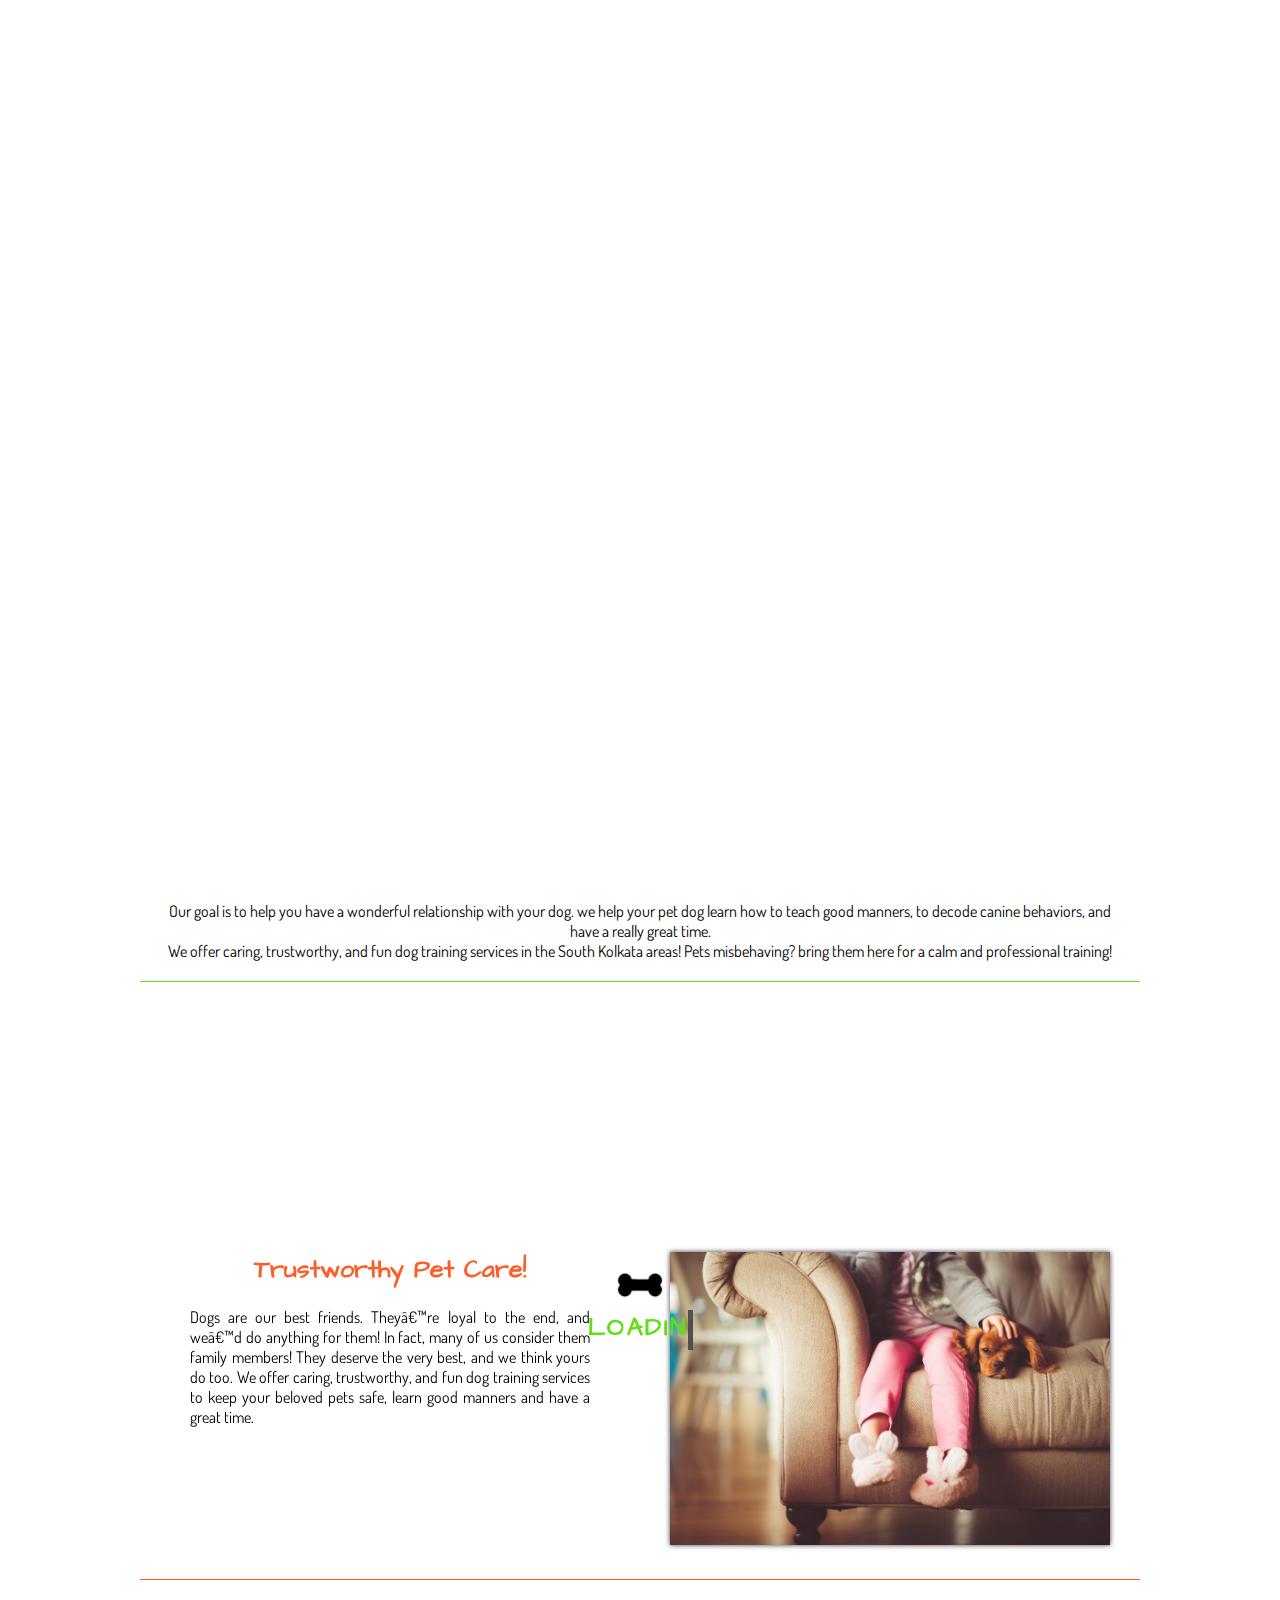
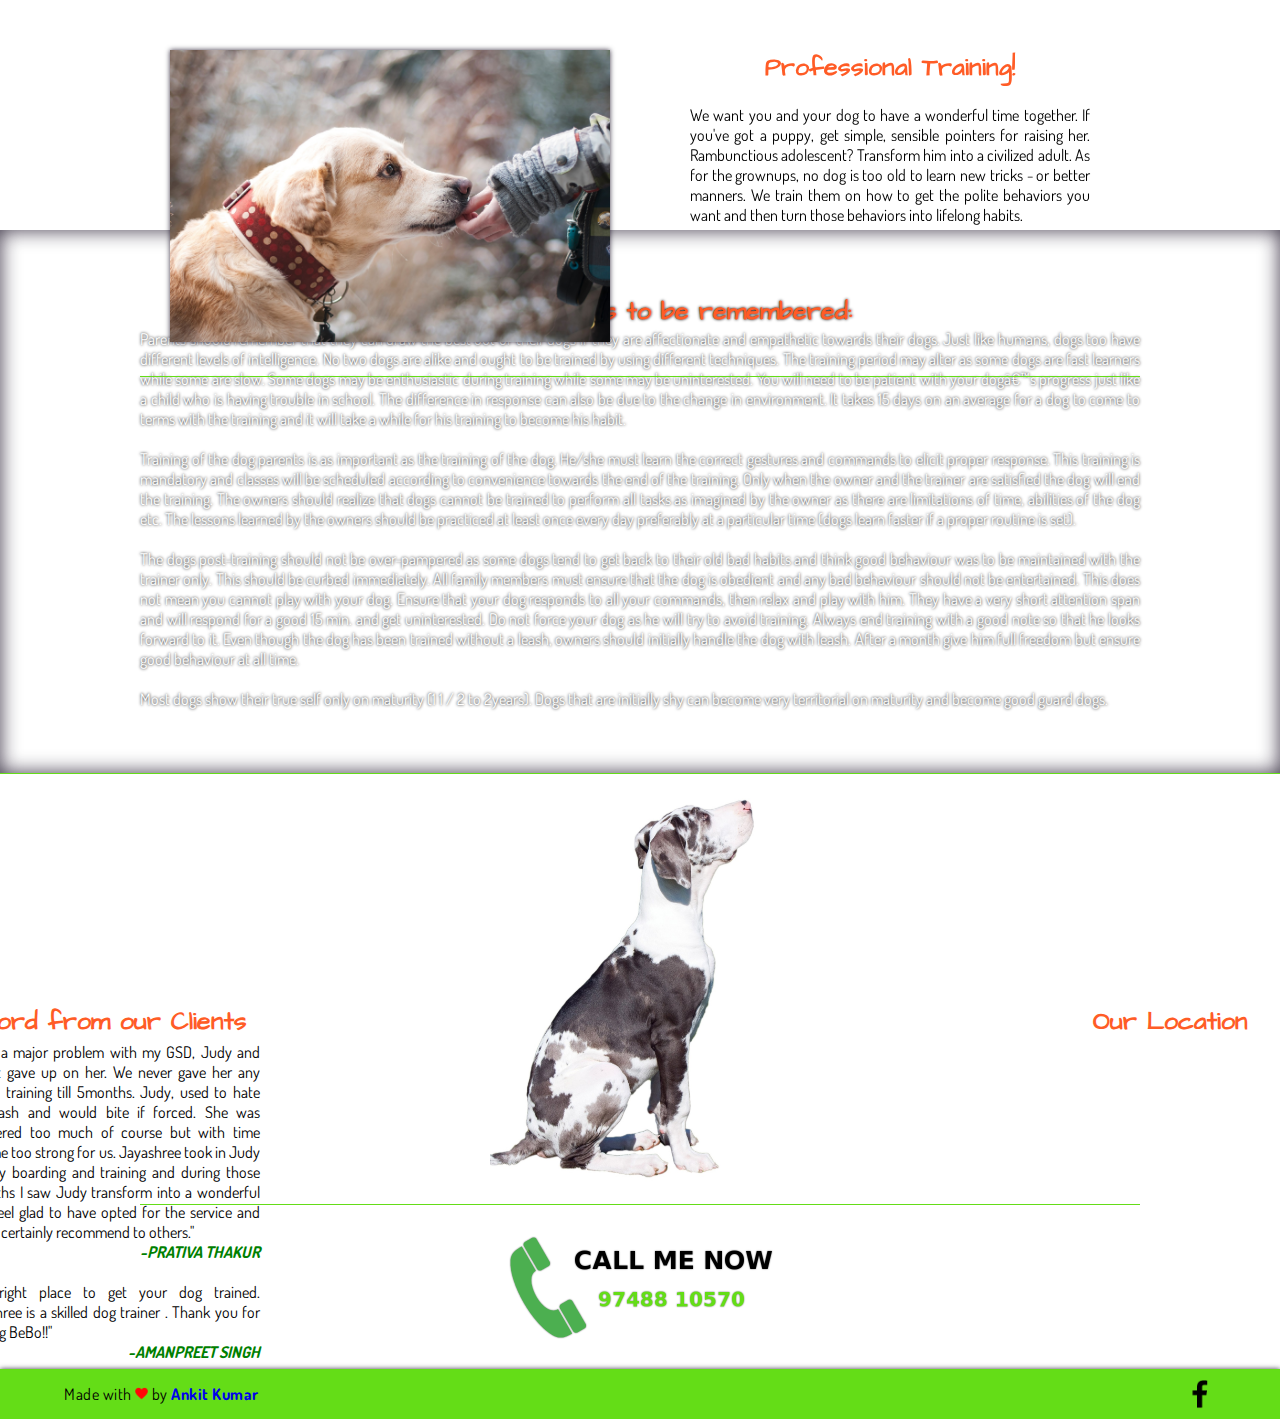
<file: index.html>
<!-- jayashreedogtrainer.com site index -->

<!DOCTYPE html>
<html lang="en">
	<head>
		<meta charset="uts-8"/>
		<title>Home | Dog Training Academy | Jayashree Ram Mohan</title>
        <meta name="viewport" content="width=device-width, initial-scale=1, maximum-scale=1.0, user-scalable=0">
		<link rel ="shortcut icon" href="images/dog-paw.png" type="image/ico">
		<link rel="stylesheet" type="text/css" href="style.css">
		<link href="https://fonts.googleapis.com/css?family=Architects+Daughter|Indie+Flower|Dosis" rel="stylesheet">
		<script src="https://ajax.googleapis.com/ajax/libs/jquery/3.1.1/jquery.min.js"></script>
	<head>
		
	<body>
		
		<div class="loader" id="load_screen">
			<div class="loader-content">
				<div class="spinner"><img src="images/dog-bone.png"></img></div>
				<div class="text"><h1>LOADING...</h1></div>
			</div>
		</div>
		
		<nav>
            <ul>						
				<li ><a href="blog/"> BLOG</a></li>
				<li ><a href="about/index.html"> ABOUT </a></li>
				<li ><a href="contact/index.html"> CONTACT </a></li>
            </ul>
			
            <a href="#" class="nav-toggle-btn"><img src="images/toggle.png"></img></a>
        </nav>
		<div class="container">
			<div class="quick-connect">
				<p><img src="images/call-white.png"></img>+91 9748810570
				<img src="images/mail-white.png">jayashreedogtrainer@gmail.com</img></p>
			</div>
			<div class="nav-bar">
				<div class="left-bar">
					<h1>Jayashree Dog Training Academy</h1>
				</div>
				<div class="right-bar">
					<ul>						
						<li ><a href="blog/"> BLOG</a></li>
						<li ><a href="about/index.html"> ABOUT </a></li>
						<li ><a href="contact/index.html"> CONTACT </a></li>
					</ul>
				</div>
			</div>
			
			<div class="placeholder"></div>
		
			<div class="landing-page">
				<div class="slider">
					<img class="slide" src="images/slider-1.jpg" >
					<img class="slide" src="images/slider-2.jpeg" >
					<img class="slide" src="images/slider-3.jpg" >
					<img class="slide" src="images/slider-4.jpg" >
					<!-- <img class="slide" src="images/bg-image.jpg" > -->
					<div class="button">
						<button class="display-left" onclick="plusDivs(-1)">&#10094;</button>
						<button class="display-right" onclick="plusDivs(1)">&#10095;</button>
					</div>
				</div>
				
				<div class="welcome">
					<h1>WELCOME</h1>
				</div>
				<div class="indicate">
					<div class="indicator">
						<div class="span"></div>
						<div class="span"></div>
						<div class="span"></div>
						<div class="span"></div>
					</div>
				</div>
			</div>
			
			<div class="main-content">
				<p style="border-bottom: 1px solid #64DD17;">
				Our goal is to help you have a wonderful relationship with your dog. 
				we help your pet dog learn how to teach good manners, to decode canine behaviors, and have a really great time.<br>
				We offer caring, trustworthy, and fun dog training services in the South Kolkata areas! 
				Pets misbehaving? bring them here for a calm and professional training!
				</p>
				<div class="row row-one">
					<div class="column col-1">
						<h1>Trustworthy Pet Care!</h1>
						<p>Dogs are our best friends. They’re loyal to the end, 
						and we’d do anything for them!  In fact, many of us consider them family members! 
						They deserve the very best, and we think yours do too. We offer caring, trustworthy, 
						and fun dog training services to keep your beloved pets safe, learn good manners and have a great time.</p>
					</div>
					<div class="column col-2">
						<img src="images/dog-1.jpg" ></img>
					</div>
				</div>
				<div class="row row-two" style="border-bottom: 1px solid #64DD17;">
					
					<div class="column col-3">
						<img src="images/dog-2.jpg" ></img>
					</div>
					<div class="column col-4">
						<h1>Professional Training!</h1>
						<p>We want you and your dog to have a wonderful time together. 
						If you've got a puppy, get simple, sensible pointers for raising her. 
						Rambunctious adolescent? Transform him into a civilized adult.
						As for the grownups, no dog is too old to learn new tricks - or better manners.
						We train them on how to get the polite behaviors you want and then turn those behaviors into lifelong habits.</p>
					</div>
				</div>
			</div>
			<div class="more">
				<div class ="more-content">
					<h1>Important points to be remembered: </h1>
						<p>Parents should remember that they can draw the best out of their dogs if they are
						affectionate and empathetic towards their dogs. Just like humans, dogs too have
						different levels of intelligence. No two dogs are alike and ought to be trained by using
						different techniques. The training period may alter as some dogs are fast learners while
						some are slow. Some dogs may be enthusiastic during training while some may be
						uninterested. You will need to be patient with your dog’s progress just like a child who is
						having trouble in school. The difference in response can also be due to the change in
						environment. It takes 15 days on an average for a dog to come to terms with the training
						and it will take a while for his training to become his habit.<br><br>

						Training of the dog parents is as important as the training of the dog. He/she must learn
						the correct gestures and commands to elicit proper response. This training is mandatory
						and classes will be scheduled according to convenience towards the end of the training.
						Only when the owner and the trainer are satisfied the dog will end the training. The
						owners should realize that dogs cannot be trained to perform all tasks as imagined by
						the owner as there are limitations of time, abilities of the dog etc. The lessons learned
						by the owners should be practiced at least once every day preferably at a particular time
						(dogs learn faster if a proper routine is set).<br><br>

						The dogs post-training should not be over-pampered as some dogs tend to get back to
						their old bad habits and think good behaviour was to be maintained with the trainer only.
						This should be curbed immediately. All family members must ensure that the dog is
						obedient and any bad behaviour should not be entertained. This does not mean you
						cannot play with your dog. Ensure that your dog responds to all your commands, then
						relax and play with him. They have a very short attention span and will respond for a
						good 15 min. and get uninterested. Do not force your dog as he will try to avoid training.
						Always end training with a good note so that he looks forward to it. Even though the dog
						has been trained without a leash, owners should initially handle the dog with leash. After
						a month give him full freedom but ensure good behaviour at all time.<br><br>

						Most dogs show their true self only on maturity (1 1 / 2 to 2years). Dogs that are initially
						shy can become very territorial on maturity and become good guard dogs.</p>
				</div>
			</div>
			
			<div class="location">
					<div class="clients loc-h ">
						<h1> Word from our Clients</h1>
						<p>"I had a major problem with my GSD, Judy and almost gave up on her. 
						We never gave her any formal training till 5months. Judy, used to hate the leash and would bite if forced. 
						She was pampered too much of course but with time became too strong for us. 
						Jayashree took in Judy for day boarding and training and during those 3months I saw Judy transform into a wonderful dog.  
						Feel glad to have opted for the service and would certainly recommend to others." 
						<br><em>-PRATIVA THAKUR</em>
						<br>
						<br>
						"The right place to get your dog trained. Jayashree is a skilled dog trainer . Thank you for training BeBo!!"
						<br><em>-AMANPREET SINGH</em>
						</p>
					</div>
					<div class="mid-dog">
						<img src="images/mid-dog.jpg">
					</div>
					<div class="map loc-h">
						<h1> Our Location</h1>
						<iframe src="https://www.google.com/maps/embed?pb=!1m14!1m8!1m3!1d3685.7597948905527!2d88.35049510849795!3d22.51319376724961!3m2!1i1024!2i768!4f13.1!3m3!1m2!1s0x0%3A0x8f145cbf00dc65d4!2sJayashree+Dog+Training+Academy!5e0!3m2!1sen!2sin!4v1489934905740" width="100%" height="90%" frameborder="0" style="border:0" allowfullscreen></iframe>
					</div>
				</div>
				<div class="call-me">
					<img src="images/call-me.png"></img>
				</div>
			
			
			<div class="footer">
				<div class="left-footer">
					<p>Made with <img src="images/heart-icon.png"></img> by 
					<a href="http://www.spanion.xyz/" title="Go to Ankit's Website">Ankit Kumar</img></a></p>
				</div>
				<div class="right-footer">
					<a href="https://www.facebook.com/Jayu311" title="Go to Jayashree's facebook profile">
					<img src="images/facebook.png" alt="Go to Jayashree's Facebook page"></img></a>
				</div>
			</div>
		</div>
		<script>
			window.addEventListener("load", function(){
				
                setTimeout(function() {
                    $(".loader-content").css("transform", "translate(0, 100vh)");
                }, 500);
                setTimeout(function() {
                    $(".loader").css("transform", "translate(0, -100vh)");
                    $(".loader-content").css("display", "none");
                }, 1000);
                setTimeout(function() {
                    $(".loader").css("display", "none");
                }, 1500);
                
                
			})
		</script>
		<script >
			var isIt=1;
			var slideIndex = 1;
			showDivs(slideIndex);

			function plusDivs(n) {
				isIt=2;
				showDivs(slideIndex += n);
			}

			function showDivs(n) {
				var i;
				var x = document.getElementsByClassName("slide");
				var y = document.getElementsByClassName("span");
				if (n > x.length) {slideIndex = 1} 
				if (n < 1) {slideIndex = x.length} ;
				for (i = 0; i < x.length; i++) {
					x[i].style.display = "none"; 
					y[i].style.background = "green";	
				}
				x[slideIndex-1].style.display = "block"; 
				y[slideIndex-1].style.background = "white";	
			}
			
			
			autoSlide();
			function autoSlide(){
				if(isIt==1){
					var i;
					var x = document.getElementsByClassName("slide");
					var y = document.getElementsByClassName("span");
					for (i = 0; i < x.length; i++) {
						x[i].style.display = "none"; 
						y[i].style.background = "green";	
					}
					if( slideIndex > x.length){ 
						slideIndex = 1
					}
					x[slideIndex-1].style.display = "block";
					y[slideIndex-1].style.background = "white";				
					slideIndex++;
					setTimeout(autoSlide,2000);
				}
				else{
					isIt=1;
					setTimeout(autoSlide, 4000);
				}
			}
			
		</script>
		<script>
			var nav= jQuery(".nav-bar").offset().top;
			  
			  jQuery(window).scroll(function() {
				
					scrollPos = jQuery(window).scrollTop();
					
					if (scrollPos >= 20) {
						jQuery(".nav-bar").addClass("border-go");
					}
					else{
						jQuery(".nav-bar").removeClass("border-go");
					}
				});
		</script>
		<script>
			$(document).ready(function(){
			  $("a").on('click', function(event) {
				if (this.hash !== "") {
				event.preventDefault();
				  var hash = this.hash;
					$('html, body').animate({
						scrollTop: $(hash).offset().top }, 1500, function(){
					
					window.location.hash = hash;
				  });
				} 
			  });
			});
		</script>
		<script>
			(function() {
				
				var bodyEl = $('body'),
					navToggleBtn = bodyEl.find('.nav-toggle-btn'),
					navi = bodyEl.find('nav'),
					navListBtn = bodyEl.find('.nav-list-item');
				
				navToggleBtn.on('click', function(e) {
					navi.toggleClass('active-nav');
					e.preventDefault();
				});
				navListBtn.on('click', function(e) {
					navi.toggleClass('active-nav');
					e.preventDefault();
				});
			})(); 
			
			jQuery(window).scroll(function() {
				jQuery("nav").removeClass("active-nav");
			});
		</script>
		<script>
			$(window).scroll(function(){
				var wScroll = $(this).scrollTop();
				
				if(wScroll > $('.row-one').offset().top - $(window).height()/.9){
					$('.row-one').addClass('show-row');
				}
				if(wScroll > $('.row-two').offset().top - $(window).height()/.9){
					$('.row-two').addClass('show-row');
				}
				
				if($(window).width()>699){
					if(wScroll > $('.location').offset().top - $(window).height()){

						var offset = Math.min(0, wScroll - $('.location').offset().top +$(window).height() - 400);

						$('.clients').css({'transform': 'translate('+ offset +'px, '+ Math.abs(offset * .3) +	'px)'});
						$('.map').css({'transform': 'translate('+ Math.abs(offset) +'px, '+ Math.abs(offset * .3) +'px)'});

					}
				}
			})
		</script>
	</body>
</html>
</file>
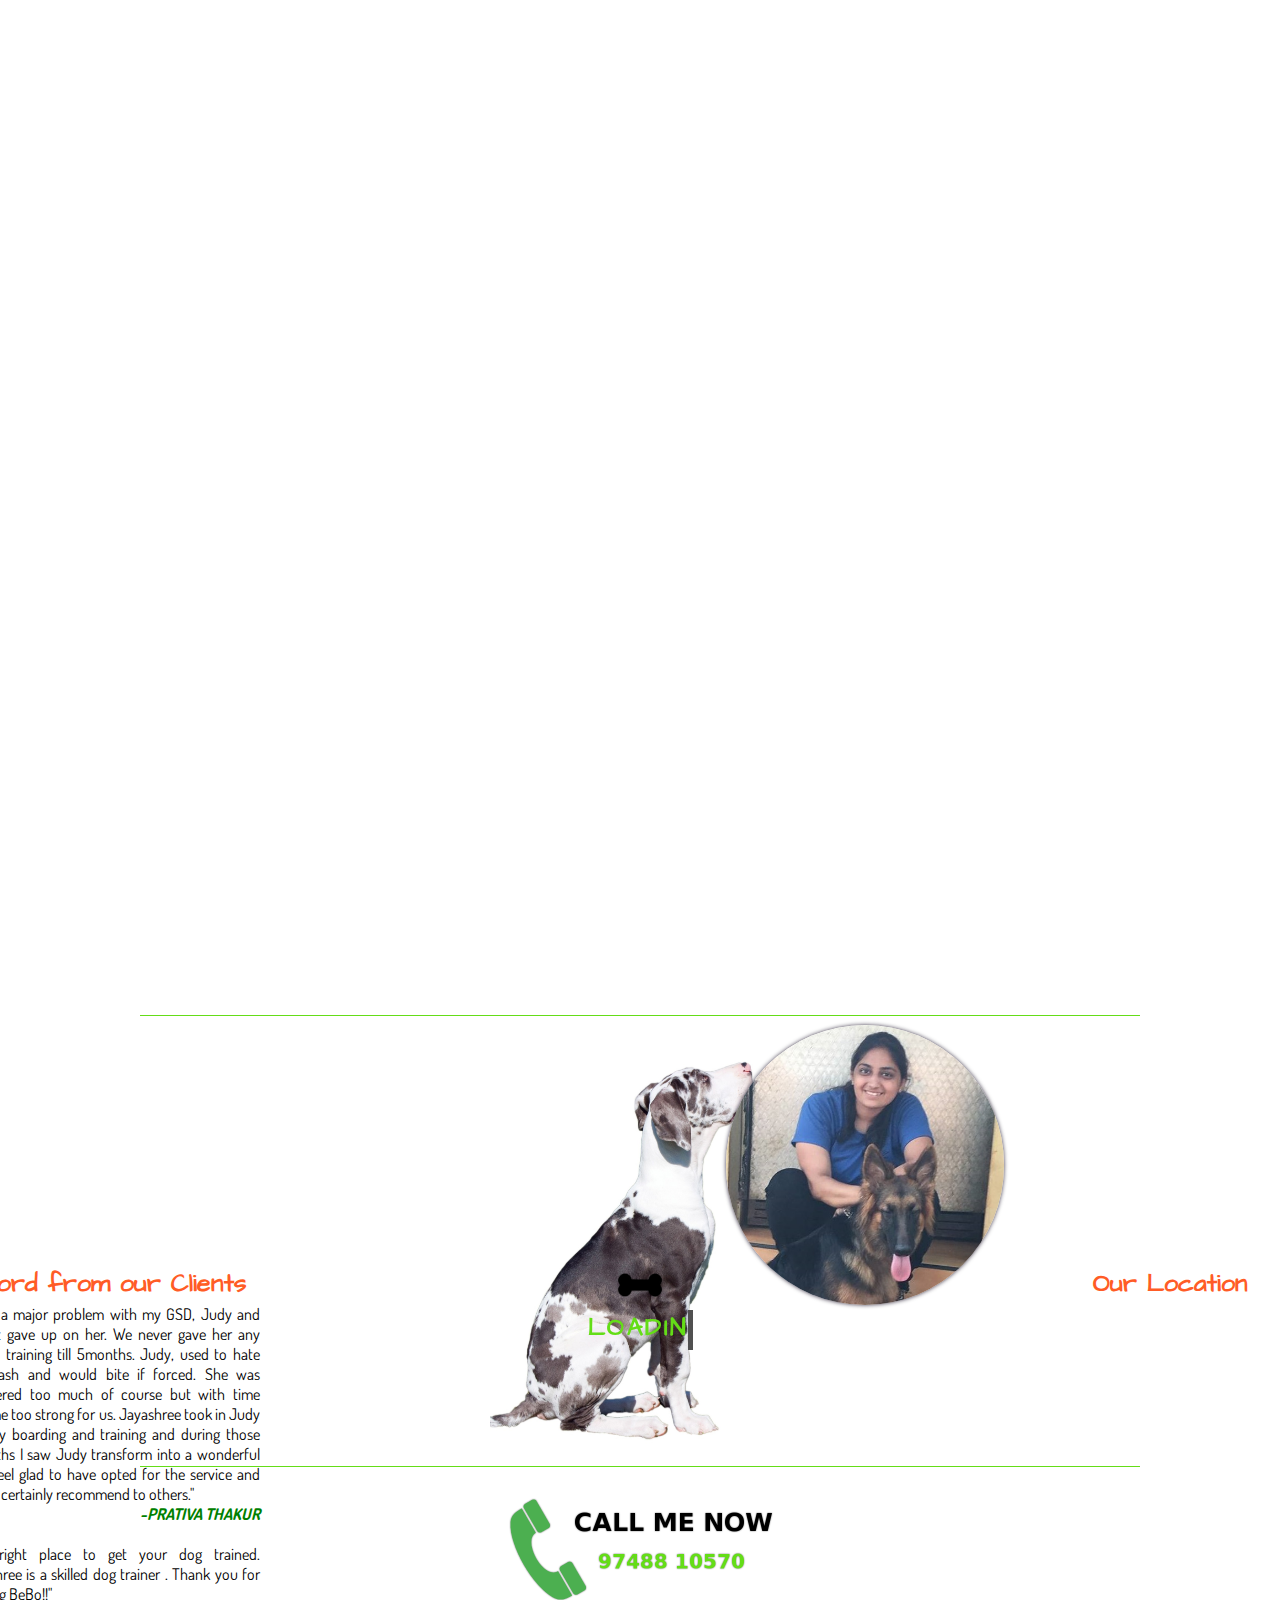
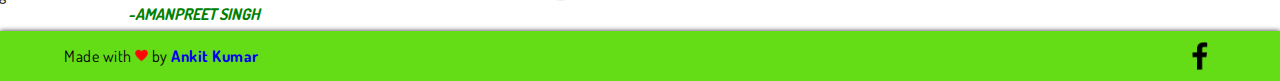
<file: about/index.html>
<!-- this is jayshrees ABOUT index -->

<!DOCTYPE html>
<html lang="en">
	<head>
		<meta charset="uts-8"/>
		<title>About | Dog Training Academy | Jayashree Ram Mohan</title>
        <meta name="viewport" content="width=device-width, initial-scale=1, maximum-scale=1.0, user-scalable=0">
		<link rel ="shortcut icon" href="../images/dog-paw.png" type="image/ico">
		<link rel="stylesheet" type="text/css" href="style.css">
		<link href="https://fonts.googleapis.com/css?family=Architects+Daughter|Indie+Flower|Dosis" rel="stylesheet">
		<script src="https://ajax.googleapis.com/ajax/libs/jquery/3.1.1/jquery.min.js"></script>
	<head>
		
	<body>
		
		<div class="loader" id="load_screen">
			<div class="loader-content">
				<div class="spinner"><img src="../images/dog-bone.png"></img></div>
				<div class="text"><h1>LOADING...</h1></div>
			</div>
		</div>
		
		<nav>
            <ul>						
				<li ><a href="../index.html"> HOME </a></li>
				<!-- <li ><a href="../blog/"> BLOG</a></li> -->
				<li ><a href="../contact/index.html"> CONTACT </a></li>
            </ul>
			
            <a href="#" class="nav-toggle-btn"><img src="../images/toggle.png"></img></a>
        </nav>
		
		<div class="container">
			<div class="quick-connect">
				<p><img src="../images/call-white.png"></img>+91 9748810570
				<img src="../images/mail-white.png">jayashreedogtrainer@gmail.com</img></p>
			</div>
			<div class="nav-bar">
				<div class="left-bar">
					<h1>Jayashree Dog Training Academy</h1>
				</div>
				<div class="right-bar">
					<ul>						
						<li ><a href="../index.html"> HOME </a></li>
						<!-- <li ><a href="../blog/"> BLOG</a></li> -->
						<li ><a href="../contact/index.html"> CONTACT </a></li>
					</ul>
				</div>
				
			</div>
		
			<div class="placeholder">
				
			</div>
			<div id="contact" class="contact">
			
				<div class="contact-head">
					<div class="heading"><h1>About Us</h1></div>
					<img src="../images/bg-banner.jpg">
				</div>
				
				<div class="contact-desc">
					<div class="contact-desc-para">
				
						<h1>A Passion for Animals!</h1>
						
						<p>We have been passionate about animals her entire life.
						Growing up in Kolkata, she spent her childhood around domestic animals,
						and was an avid member of the Animal Welfare Club.  
						Dogs were always part of her family, and still remains that way. 
						After graduating from her University, she turned her passion into a business.<br><br>
						Jayashree's broad knowledge, common sense and humor offer exciting,
						practical information and approaches that will enhance the dog/human relationship.
						</p>
						
						
						
					</div>
				</div>
				
				<div class="contact-head jayu">
					<div class="heading"><h1>Meet Jayashree</h1></div>
					<img src="../images/bg-banner-reverse.jpg">
				</div>
				
				<div class="bio">
					<div class="bio-details">
						<h1>Jayashree Ram Mohan</h1>
						
						<p>Our owner, Jayashree Ram Mohan, has been passionate about animals her entire life.
						Growing up in Kolkata, she spent her childhood around domestic animals,
						and was an avid member of the Animal Welfare Club.  
						Dogs were always part of her family, and still remains that way. 
						After graduating from her University, she turned her passion into a business.</p>
					</div>
					<div class="bio-profile">
						<img src="../images/profile.jpg"></img>
					</div>
				</div>
				
				<div class="location">
					<div class="clients loc-h ">
						<h1> Word from our Clients</h1>
						<p>"I had a major problem with my GSD, Judy and almost gave up on her. 
						We never gave her any formal training till 5months. Judy, used to hate the leash and would bite if forced. 
						She was pampered too much of course but with time became too strong for us. 
						Jayashree took in Judy for day boarding and training and during those 3months I saw Judy transform into a wonderful dog.  
						Feel glad to have opted for the service and would certainly recommend to others." 
						<br><em>-PRATIVA THAKUR</em>
						<br>
						<br>
						"The right place to get your dog trained. Jayashree is a skilled dog trainer . Thank you for training BeBo!!"
						<br><em>-AMANPREET SINGH</em>
						</p>
					</div>
					<div class="mid-dog">
						<img src="../images/mid-dog.jpg">
					</div>
					<div class="map loc-h">
						<h1> Our Location</h1>
						<iframe src="https://www.google.com/maps/embed?pb=!1m14!1m8!1m3!1d3685.7597948905527!2d88.35049510849795!3d22.51319376724961!3m2!1i1024!2i768!4f13.1!3m3!1m2!1s0x0%3A0x8f145cbf00dc65d4!2sJayashree+Dog+Training+Academy!5e0!3m2!1sen!2sin!4v1489934905740" width="100%" height="90%" frameborder="0" style="border:0" allowfullscreen></iframe>
					</div>
				</div>
				<div class="call-me">
					<img src="../images/call-me.png"></img>
				</div>
			</div>
			
			<div class="footer">
				<div class="left-footer">
					<p>Made with <img src="../images/heart-icon.png"></img> by 
					<a href="http://www.spanion.xyz/" title="Go to Ankit's Website">Ankit Kumar</img></a></p>
				</div>
				<div class="right-footer">
					<a href="https://www.facebook.com/Jayu311" title="Go to Jayashree's facebook profile">
					<img src="../images/facebook.png" alt="Go to Jayashree's Facebook page"></img></a>
				</div>
			</div>
		</div>
		<script>
			window.addEventListener("load", function(){
                
                setTimeout(function() {
                    $(".loader-content").css("transform", "translate(0, 100vh)");
                }, 500);
                setTimeout(function() {
                    $(".loader").css("transform", "translate(0, -100vh)");
                    $(".loader-content").css("display", "none");
                }, 1000);
                setTimeout(function() {
                    $(".loader").css("display", "none");
                }, 1500);
			})
		</script>
		<script>
			var nav= jQuery(".nav-bar").offset().top;
			  
			  jQuery(window).scroll(function() {
				
					scrollPos = jQuery(window).scrollTop();
					
					if (scrollPos >= 30) {
						jQuery(".nav-bar").addClass("border-go");
					}
					else{
						jQuery(".nav-bar").removeClass("border-go");
					}
				});
		</script>
		<script>
			$(document).ready(function(){
			  $("a").on('click', function(event) {
				if (this.hash !== "") {
				event.preventDefault();
				  var hash = this.hash;
					$('html, body').animate({
						scrollTop: $(hash).offset().top }, 1500, function(){
					
					window.location.hash = hash;
				  });
				} 
			  });
			});
		</script>
		<script>
			(function() {
				
				var bodyEl = $('body'),
					navToggleBtn = bodyEl.find('.nav-toggle-btn'),
					navi = bodyEl.find('nav'),
					navListBtn = bodyEl.find('.nav-list-item');
				
				navToggleBtn.on('click', function(e) {
					navi.toggleClass('active-nav');
					e.preventDefault();
				});
				navListBtn.on('click', function(e) {
					navi.toggleClass('active-nav');
					e.preventDefault();
				});
			})(); 
			
			jQuery(window).scroll(function() {
				jQuery("nav").removeClass("active-nav");
			});
		</script>
		<script>
			$(window).scroll(function(){
				var wScroll = $(this).scrollTop();
				if(wScroll > $('.bio-profile').offset().top - $(window).height()/.8){
					$('.bio-profile').addClass('show-profile');
					
					$('.bio-details').addClass('show-details');
				}
				
				if($(window).width()>699){
					if(wScroll > $('.location').offset().top - $(window).height()){

						var offset = Math.min(0, wScroll - $('.location').offset().top +$(window).height() - 400);

						$('.clients').css({'transform': 'translate('+ offset +'px, '+ Math.abs(offset * .3) +'px)'});
						$('.map').css({'transform': 'translate('+ Math.abs(offset) +'px, '+ Math.abs(offset * .3) +'px)'});

					}
				}
			})
		</script>
	</body>
</html>
</file>
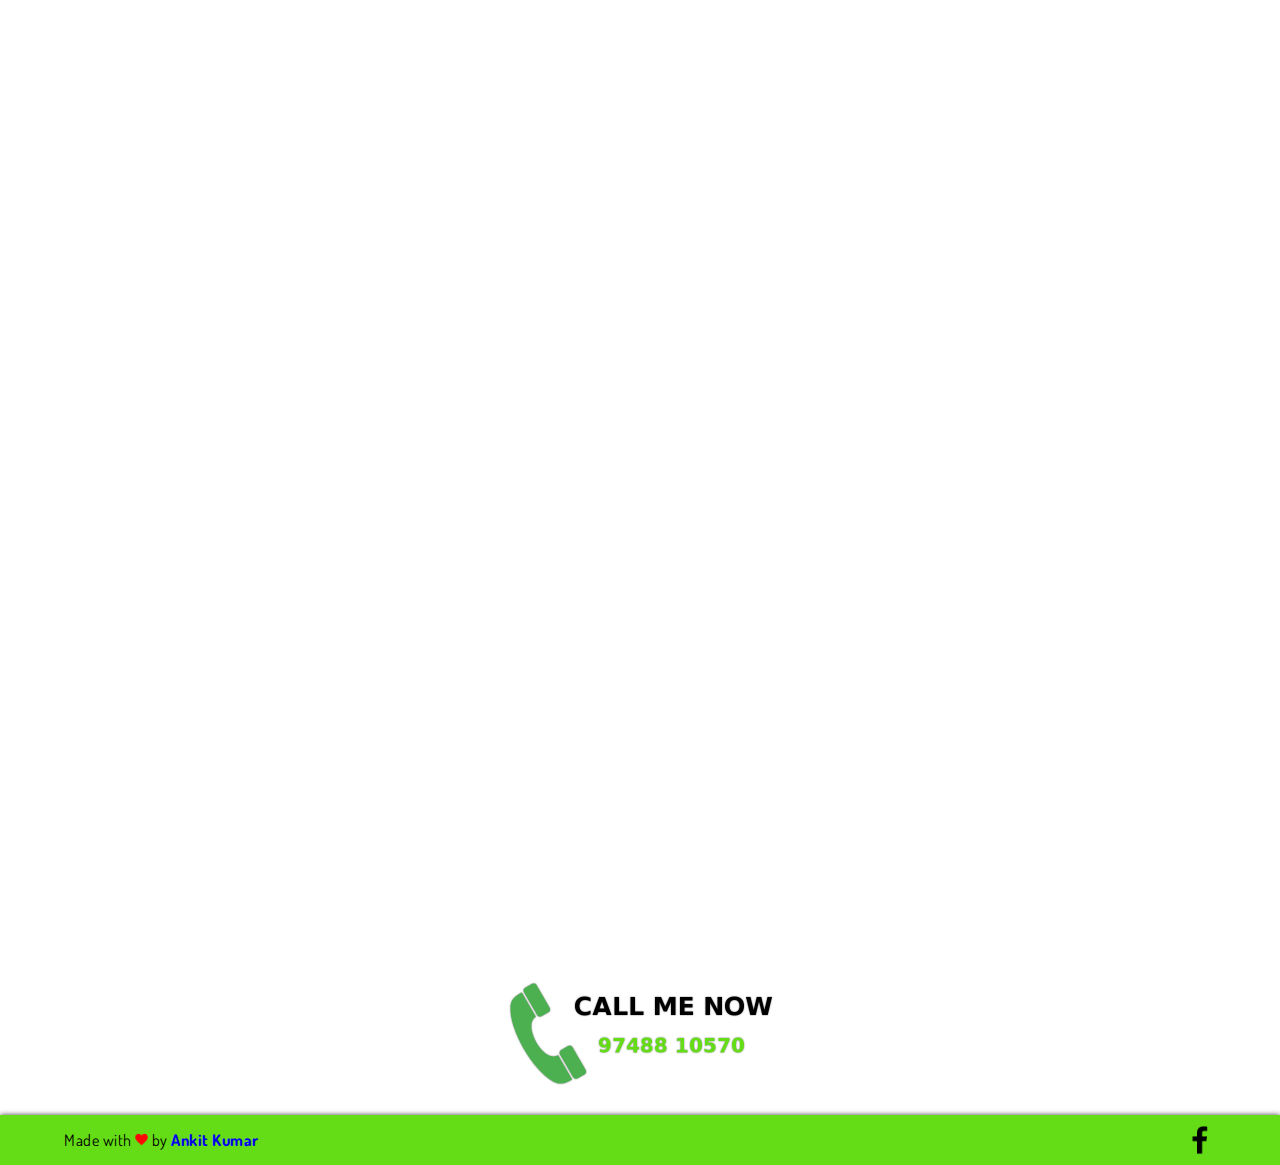
<file: contact/index.html>
<!-- this is jayshrees contact index -->

<!DOCTYPE html>
<html lang="en">
	<head>
		<meta charset="uts-8"/>
		<title>Contact | Dog Training Academy | Jayashree Ram Mohan</title>
        <meta name="viewport" content="width=device-width, initial-scale=1, maximum-scale=1.0, user-scalable=0">
		<link rel ="shortcut icon" href="../images/dog-paw.png" type="image/ico">
		<link rel="stylesheet" type="text/css" href="style.css">
		<link href="https://fonts.googleapis.com/css?family=Architects+Daughter|Indie+Flower|Dosis" rel="stylesheet">
		<script src="https://ajax.googleapis.com/ajax/libs/jquery/3.1.1/jquery.min.js"></script>
	<head>
		
	<body>
		
		<div class="loader" id="load_screen">
			<div class="loader-content">
				<div class="spinner"><img src="../images/dog-bone.png"></img></div>
				<div class="text"><h1>LOADING...</h1></div>
			</div>
		</div>
		
		<nav>
            <ul>						
				<li ><a href="../index.html"> HOME </a></li>
				<!-- <li ><a href="../blog/"> BLOG</a></li> -->
				<li ><a href="../about/index.html"> ABOUT </a></li>
            </ul>
			
            <a href="#" class="nav-toggle-btn"><img src="../images/toggle.png"></img></a>
        </nav>
		
		<div class="container">
			<div class="quick-connect">
				<p><img src="../images/call-white.png"></img>+91 9748810570
				<img src="../images/mail-white.png">jayashreedogtrainer@gmail.com</img></p>
			</div>
			<div class="nav-bar">
				<div class="left-bar">
					<h1>Jayashree Dog Training Academy</h1>
				</div>
				<div class="right-bar">
					<ul>						
						<li ><a href="../index.html"> HOME </a></li>
						<!-- <li ><a href="../blog/"> BLOG</a></li> -->
						<li ><a href="../about/index.html"> ABOUT </a></li>
					</ul>
				</div>
				
			</div>
		
			<div class="placeholder">
				
			</div>
			<div id="contact" class="contact">
			
				<div class="contact-head">
					<div class="heading"><h1>Contact Me</h1></div>
					<img src="../images/bg-banner.jpg">
				</div>
				
				<div class="contact-desc">
					<div class="contact-desc-para">
				
						<h1>Looking forward to train your furry family members</h1>
						<p>If you are looking for a dog trainer around South Kolkata or have any questions 
						about any of my services. Contact me immediately. <br>
						I am looking forward to met you and your pet!</p>
					</div>
					
					<div class="contact-desc-btn">
						<a href="#form">Contact</a>
					</div>
				</div>
				
				<div class="map">
					<iframe src="https://www.google.com/maps/embed?pb=!1m14!1m8!1m3!1d3685.7597948905527!2d88.35049510849795!3d22.51319376724961!3m2!1i1024!2i768!4f13.1!3m3!1m2!1s0x0%3A0x8f145cbf00dc65d4!2sJayashree+Dog+Training+Academy!5e0!3m2!1sen!2sin!4v1489934905740" width="100%" height="500px" frameborder="0" style="border:0" allowfullscreen></iframe>
					<div id="form" class="frm">
						<div class="head">
							<h1>Get In Touch</h1>
						</div>
						<form name = "myForm" action="contact_added.php" onsubmit="return validateForm()" method="post">
							<p><input type = "text" name = "first_name"  placeholder="First Name" value="" required/></p>
							<p><input type = "text" name = "last_name"  placeholder="Last Name" value="" required/></p>
							<p><input type = "text" name = "email" placeholder="Email" value="" required/></p>
							<p><input type = "text" name = "message"  placeholder="Your Message" required/></p>
							<div class="submits">
								<p><input class= "btn" type = "submit" name="submit" value = "Submit" /></p>
							</div>
						</form>
					</div>
				</div>
				<div class="call-me">
					<img src="../images/call-me.png"></img>
				</div>
			</div>
			
			<div class="footer">
				<div class="left-footer">
					<p>Made with <img src="../images/heart-icon.png"></img> by 
					<a href="http://www.spanion.xyz/" title="Go to Ankit's Website">Ankit Kumar</img></a></p>
				</div>
				<div class="right-footer">
					<a href="https://www.facebook.com/Jayu311" title="Go to Jayashree's facebook profile">
					<img src="../images/facebook.png" alt="Go to Jayashree's Facebook page"></img></a>
				</div>
			</div>
		</div>
		<script>
			window.addEventListener("load", function(){
                
                setTimeout(function() {
                    $(".loader-content").css("transform", "translate(0, 100vh)");
                }, 500);
                setTimeout(function() {
                    $(".loader").css("transform", "translate(0, -100vh)");
                    $(".loader-content").css("display", "none");
                }, 1000);
                setTimeout(function() {
                    $(".loader").css("display", "none");
                }, 1500);
			})
		</script>
		<script>
			var nav= jQuery(".nav-bar").offset().top;
			  
			  jQuery(window).scroll(function() {
				
					scrollPos = jQuery(window).scrollTop();
					
					if (scrollPos >= 20) {
						jQuery(".nav-bar").addClass("border-go");
					}
					else{
						jQuery(".nav-bar").removeClass("border-go");
					}
				});
		</script>
		<script>
			$(document).ready(function(){
			  $("a").on('click', function(event) {
				if (this.hash !== "") {
				event.preventDefault();
				  var hash = this.hash;
					$('html, body').animate({
						scrollTop: $(hash).offset().top }, 1500, function(){
					
					window.location.hash = hash;
				  });
				} 
			  });
			});
		</script>
		<script>
			(function() {
				
				var bodyEl = $('body'),
					navToggleBtn = bodyEl.find('.nav-toggle-btn'),
					navi = bodyEl.find('nav'),
					navListBtn = bodyEl.find('.nav-list-item');
				
				navToggleBtn.on('click', function(e) {
					navi.toggleClass('active-nav');
					e.preventDefault();
				});
				navListBtn.on('click', function(e) {
					navi.toggleClass('active-nav');
					e.preventDefault();
				});
			})(); 
			
			jQuery(window).scroll(function() {
				jQuery("nav").removeClass("active-nav");
			});
		</script>
	</body>
</html>
</file>
<file: style.css>
*{
	padding: 0;
	margin: 0;
	-webkit-transition: all 600ms ease;
	transition: all 600ms ease;
	cursor: url('images/dog-paw-cursor-normal.png'), pointer; 
}
a{
	
	cursor: url('images/dog-paw-cursor.png'), pointer;
}
body{
	width: 100%;
	height: 100%;
	overflow-x: hidden;
	overflow-y: auto;
}
.container{
	width: 100%;
	height: 100%;
}

h1,h2,h3,h4,h5{
	font-family: 'Architects Daughter';
	font-size: 25px;
	font-weight: bold;
	color: #ff5c26;
}
p{
	font-family: 'Dosis';
	font-size: 16px;
	text-align: justify;
}

/* start of loader */

.loader{
	position: fixed;
	z-index: 1600;
	opacity: 1;
	position: fixed;
	width: 100%;
	height: 100vh;
	background: #fff;    
	-webkit-transition: all .5s cubic-bezier(1,0,0,1);    
	transition: all .5s cubic-bezier(1,0,0,1);
}
.loader-content{
	z-index: 1700;
	width: 100%;
	height: 100px;
	margin: 0 auto;
	position: absolute;
	top: 40%;
}

.spinner{
	z-index: 1800;
	width: 50px;
	height: 50px;
	border-radius: 50%;
	margin: 0 auto;
	-webkit-animation: mymove .5s infinite linear;
	animation: mymove .5s infinite linear;
}
.spinner img{
	width: 50px;
	height: 50px;
}
@-webkit-keyframes mymove{
	0%{-webkit-transform: rotate(0deg) scale(1.1);transform: rotate(0deg) scale(1.1);}
	25%{-webkit-transform: rotate(10deg) scale(1.2);transform: rotate(10deg) scale(1.2);}
	70%{-webkit-transform: rotate(-10deg) scale(1.1);transform: rotate(-10deg) scale(1.1);}
}
@keyframes mymove{
	0%{-webkit-transform: rotate(0deg) scale(1.1);transform: rotate(0deg) scale(1.1);}
	25%{-webkit-transform: rotate(10deg) scale(1.2);transform: rotate(10deg) scale(1.2);}
	70%{-webkit-transform: rotate(-10deg) scale(1.1);transform: rotate(-10deg) scale(1.1);}
}

.text h1{
	color: #64DD17;
	overflow: hidden;
	width: 100px;
	height: 40px;
	margin: auto;
	font-family: 'Architects Daughter';
	border-right: 5px solid #505050;
	white-space: nowrap; 
	margin: 0 auto;
	letter-spacing: .1em; 
	-webkit-animation: 
			typing 1s steps(8) alternate infinite,
			clr 13s infinite; 
	animation: 
			typing 1s steps(8) alternate infinite,
			clr 13s infinite;
}				
@-webkit-keyframes typing{
	from { width: 0 }
	to { width: 200px }
}				
@keyframes typing{
	from { width: 0 }
	to { width: 200px }
}
@-webkit-keyframes clr{
	0%{color: violet;}
	20%{color: blue;}
	40%{color: green;}
	60%{color: yellow;}
	80%{color: #ff5c26;}
	100%{color: red;}
}
@keyframes clr{
	0%{color: violet;}
	20%{color: blue;}
	40%{color: green;}
	60%{color: yellow;}
	80%{color: #ff5c26;}
	100%{color: red;}
}
/* end of loader */


/* start of navigation bar */

.nav-bar{
	position: fixed;
	float: left;
	z-index: 1000;
	width: 100%;
	height: 70px;
	display: -webkit-box;
	display: -ms-flexbox;
	display: flex;
	background: #ffffff;
	box-shadow: 0 0 5px rgba(17,17,17,0.5);
	border-top: 25px solid #64DD17;
}
.border-go{
	border-top: 1px solid #64DD17;
	border-bottom: 2px solid #64DD17;
	height: 65px;
}
.border-go .left-bar h1{
	padding: 5px 0 0 6%;
}
.border-go .right-bar ul{
	padding: 18px 6% 0 0;
}
.border-go .right-bar ul li a{
	color: #ff5c26;	
}
.left-bar{
	width: 100%;
	-webkit-box-flex: .6;
	-ms-flex: .6;
	flex: .6;
	float: left;
	text-shadow: 1px 1px 2px rgba(12,3,25,0.5);
}
.left-bar h1{
	text-align: left;
	font-size: 30px;
	padding: 12px 0 0 6%;
	color: #ff5c26;
	font-size: 30px;
	font-weight: bold;
	font-family: 'Architects Daughter';
}
.right-bar{
	width: 100%;
	-webkit-box-flex: .4;
	-ms-flex: .4;
	flex: .4;
	float: right;
}
.right-bar ul{
	padding: 22px 6% 0 0;
	float: right;
}
.right-bar ul li{
	display: inline;
	padding: 5px;
	-webkit-transition: all 1s ease;
	transition: all 1s ease;
}
.right-bar ul li a{
	font-family: 'Dosis';
	font-size: 20px;
	padding: 4px 10px;
	text-decoration: none;
	color: #ff5c26;
	border-radius: 3px;
	font-weight: bold;
}
.right-bar ul li a:hover{
	box-shadow: 0 0 5px rgba(17,17,17,0.5);
	text-shadow: 0px 0px 2px rgba(12,3,25,0.5);
	color: #64DD17;
}
.right-bar ul li a:active{
	box-shadow: inset 0 0 5px rgba(17,17,17,0.5);
	color: #64DD17;
}
.quick-connect{
	width: 100%;
	z-index: 1500;
	position: absolute;
	top: 2px;
}
.quick-connect img{
	width: 14px;
	height: 14px;
	padding: 0px 5px 0px 20px;
}
.quick-connect p{
	margin: 0 4% 0 0;
	float: right;
	color: #fff;
	font-size: 15px
}
/* nav bar finished */

/* hidden navigation button */

			nav {
                position: fixed;
                z-index: 1500;
                top: 0;
                width: 100%;
				height: 150px;
                background-color: #fff;
                -webkit-transform: translate3d(0, -320px, 0);
                transform: translate3d(0, -320px, 0);
                -webkit-transition: -webkit-transform 0.4s ease;
                transition: -webkit-transform 0.4s ease;
                transition: transform 0.4s ease;
                transition: transform 0.4s ease, -webkit-transform 0.4s ease;
				box-shadow: 0 0 4px rgba(12,3,25,0.8);
				border-bottom: 5px solid #64DD17;
            }nav ul {
				width: 100%;
				list-style: none;
				padding: 10px;
				-webkit-transition: all 1s ease;
				transition: all 1s ease;
            }
			nav ul li{
				margin: 0 20px 0 0;
			}
			nav ul li a {
				font-family: 'Lato';
                text-decoration: none;
                display: block;
                text-align: center;
                color: #64DD17;
                padding: 10px 0;
				-webkit-transition: all 0.4s;
				transition: all 0.4s;
            }nav ul li a:hover, a:active{
				box-shadow: inset 0 -40px 0px #64DD17;
				color: #fff;
			}
			.active-nav{
                -webkit-transform: translate3d(0, 0, 0);
                transform: translate3d(0, 0, 0);
            }

            .nav-toggle-btn {
                display: none;
                position: absolute;
				right: 0;
				top: 335px;
				right: 10px;
                width: 40px;
                height: 40px;
                background-color: transparent;
            }.nav-toggle-btn img{
                -webkit-transition: -webkit-transform 0.3s ease;
                transition: -webkit-transform 0.3s ease;
                transition: transform 0.3s ease;
                transition: transform 0.3s ease, -webkit-transform 0.3s ease;
			}.active-nav .nav-toggle-btn img{
				-webkit-transform: rotate(90deg);
				transform: rotate(90deg);
			}
			.active-nav .nav-toggle-btn{
				top: 155px;
			}
			.fixed{
				display: block;
			}


/* The place holder for nav bar */

.placeholder{
	width: 100%;
	height: 70px;
	background: #64DD17;
}

/* start of landing page */

		.landing-page{
			top: 1000px;
			width: 100%;
			height: 82vh;
			margin: auto;
			background: #64DD17;
			border-bottom: 10px solid #64DD17;
		}
		.slider{
			width: 100%;
			height: 100%;
			text-align: center;
			overflow: hidden;
		}
		.slide{
			width: 100%;
			height: auto;
		}
		
		.button{
			z-index: 600;
			width: 100%;
			position: absolute;
			top: 45%;
		}
		.display-left{
			float: left;
		}
		.display-right{
			float: right;
		}
		.button button{
			width: 30px;
			height: 40px;
			box-shadow: 0 0 4px black;
			cursor: url('images/dog-paw-cursor.png'), pointer;
			-webkit-transition: 0.4s ease;
			transition: 0.4s ease;
			background: white;
			border: none;
		}
		.button button:hover{
			width: 40px;
		}
		
		.welcome{
			position: relative;
			top: -3%;
			width: 100%;
			margin: 0px auto;
			text-align: center;
		}
		.welcome h1{
			margin: 0px auto;
			width: 50%;
			color: white;
			font-weight: bold;
			font-size: 40px;
			background: #ff5c26;
			font-family: 'Indie Flower';
			text-shadow: 0 0 6px black;
			box-shadow: 0 1px 6px black;
		}
		
		.indicate{
			top: -20%;
			text-align: center;
			position: relative;
			width: 100%;
			height: 15px;
		}
		.indicator{
			display: -webkit-box;
			display: -ms-flexbox;
			display: flex;
			width: 100px;
			height: 100%;
			margin: 0px auto;
		}
		.span{
			text-align: center;
			margin: 0px auto;
			height: 10px;
			width: 10px;
			border-radius: 50%;
			border: 3px solid #fff;
			background: #64DD17;
		}
/* main content */

.main-content{
	margin: 50px auto 0 auto;
	padding: 1%;
	width: 98%;
	max-width: 1000px;
}
.main-content p{
	text-align: center;
	padding: 20px;
}

.row{
	display: -webkit-box;
	display: -ms-flexbox;
	display: flex;
	width: 100%;
	max-width: 1000px;
	margin: 40px auto;
	text-align: center;
	border-bottom: 1px solid #ff5c26;
}
.row p{
	
	text-align: justify;
}
.row-one, .row-two, .row-three{
	-webkit-transform: translate3d(0,200px,0);
	transform: translate3d(0,200px,0); 	
}
.show-row{
	-webkit-transform: translate3d(0,0,0);
	transform: translate3d(0,0,0); 
}
.column{
	width: 44%;
	margin: 1%;
	padding: 2%;
}
.col-2 img, .col-3 img, .col-6 img{
	width: 100%;
	height: auto;
	box-shadow: 0 0 5px 0px rgba(12,3,25,0.8);
}

.more{
	margin: 0 auto;
	width: 100%;
	height: 100%;
	background-image: url(images/dog-3.jpg);
	background-attachment: fixed;
	background-size: cover;
	background-position: center;
	border-bottom: 1px solid #64DD17;
	box-shadow: inset 0 0 20px rgba(12,3,25,0.8);
}
.more-content{
	margin: 0 auto;
	padding: 5%;
	text-align: center;
	width: 90%;
	color: #fff;
	max-width: 1000px;
	text-shadow: 0 0 3px #000;
}



/* location section begins */

.location{
	margin: 10px auto;
	display: -webkit-box;
	display: -ms-flexbox;
	display: flex;
	width: 100%;
	max-width: 1000px;
	border-bottom: 1px solid #64DD17;
	-webkit-transition: all 0.3s;
	transition: all 0.3s;
}
.clients{
	width: 32%;
	padding: 2%;
	-webkit-transform: translate(-200px, 200px);
	transform: translate(-200px, 200px);
}
.loc-h h1{
	text-align: center;
	height: 10%;
	
}
.loc-h p{
	height: 90%;
}
em{
	font-weight: bold;
	margin: 0;
	padding: 0;
	float: right;
	color: green;
}

.mid-dog{
	width: 32%;
	padding: 1%;
}
.mid-dog img{
	width: 90%;
	height: auto;
}

.map{
	width: 32%;
	padding: 2%;
	-webkit-transform: translate(200px, 200px);
	transform: translate(200px, 200px);
}


.call-me{
	margin: 0px auto;
	width: 100%;
	text-align: center;
}

.call-me img{
	height: 150px;
}

/* footer begins */

.footer{
	margin: auto;
	display: -webkit-box;
	display: -ms-flexbox;
	display: flex;
	width: 100%;
	height: 50px;
	background: #64DD17;
	box-shadow: 0 0 5px 0px rgba(12,3,25,0.8);
}
.left-footer{
	padding: 15px 0 10px 5%;
	text-align: left;
	-webkit-box-flex: .8;
	-ms-flex: .8;
	flex: .8;
	letter-spacing: .5px;
}
.left-footer a{
	text-decoration: none;
	font-weight: bold;
}
.left-footer a:hover{
	text-decoration: underline;
}
.left-footer p{
	text-align: left;
}
.right-footer{
	padding: 10px 5% 10px 0;
	text-align: right;
	-webkit-box-flex: .2;
	-ms-flex: .2;
	flex: .2;
}
.footer img{
	width: 30px;
	height: 30px;
}
.left-footer  img{
	width: 13px;
	height: 13px;
	-webkit-animation: heartbeat 1s infinite ease;
	animation: heartbeat 1s infinite ease;
}
.right-footer img:hover{
		box-shadow: 0px 0px 0px rgba(12,3,25,0.8);
	-webkit-animation: pop .4s ease;
	animation: pop .4s ease;
	-webkit-animation-fill-mode: forwards;
	animation-fill-mode: forwards;
}
@-webkit-keyframes pop{
	0%{-webkit-transform: scale(1);transform: scale(1);}
	70%{-webkit-transform: scale(1.4);transform: scale(1.4);}
	100%{-webkit-transform: scale(1.3);transform: scale(1.3);}
}
@keyframes pop{
	0%{-webkit-transform: scale(1);transform: scale(1);}
	70%{-webkit-transform: scale(1.4);transform: scale(1.4);}
	100%{-webkit-transform: scale(1.3);transform: scale(1.3);}
}
@-webkit-keyframes heartbeat{
  0%  {
    -webkit-transform: scale( 1 ) translate(0, 1px);
    transform: scale( 1 ) translate(0, 1px);  }
  20%  {
    -webkit-transform: scale( 1.5 ) translate(0, 1px);
    transform: scale( 1.5 ) translate(0, 1px);  }
  100%  {
    -webkit-transform: scale( 1 ) translate(0, 1px);
    transform: scale( 1 ) translate(0, 1px);  }
}
@keyframes heartbeat{
  0%  {
    -webkit-transform: scale( 1 ) translate(0, 1px);
    transform: scale( 1 ) translate(0, 1px);  }
  20%  {
    -webkit-transform: scale( 1.5 ) translate(0, 1px);
    transform: scale( 1.5 ) translate(0, 1px);  }
  100%  {
    -webkit-transform: scale( 1 ) translate(0, 1px);
    transform: scale( 1 ) translate(0, 1px);  }
}

/* footer ends */




@media (max-width:900px){

	.quick-connect{
		display: none;
	}
    .nav-toggle-btn {
        display: block;
	}
	.nav-bar{
		border-top: 1px solid #64DD17;
	}
	.left-bar h1{
		font-size: 25px;
		padding-top: 12px;
	}
	.right-bar{
		-webkit-box-flex: 0.1;
		-ms-flex: 0.1;
		flex: 0.1;
		display: none;
	}
	.button{
		top: 40%;
	}
}


@media (max-width:700px){
	
	h1{
		text-align: center;
	}
	.left-bar h1{
		font-size: 20px;
		padding-top: 15px;
	}
	.welcome h1{
		font-size: 30px;
	}
	.row{
		display: block;
	}
	.column{
		width: 90%;
	}
	
	.location{
		display: block;
	}
	.clients{
		margin: 10px 10%;
		width: 80%;
		padding: 10% 0;
		border-bottom: 1px solid green;
		-webkit-transform: translate(0,0);
		transform: translate(0,0);
	}
	.clients em{
		float: none;
		text-align: center;
	}
	.clients p{
		font-size: 18px;
	}
	.mid-dog{
		margin: 10px 20%;
		width: 60%;
	}
	.map{
		margin: 10px 10%;
		width: 80%;
		height: 400px;
		-webkit-transform: translate(0,0);
		transform: translate(0,0);
	}
	
	.frm{
		position: static;
		left: 0;
		top: 0;
		margin: 20px auto;
		text-align: center;
		width: 90%;
		height: 400px;
	}
	
	.landing-page{
		height: 60vh;
	}
	.slide{
		height: 80vh;
	}
	.button{
		top: 30%;
	}
}

@media (max-width:580px){
	.left-bar h1{
		font-size: 18px;
		padding-top: 8px;
	}
	.left-bar h1{
		text-shadow: 0px 0px 2px rgba(12,3,25,0.5);
	}
	.landing-page{
		height: 40vh;
	}
	.slide{
		height: 60vh;
	}
	.button{
		top: 25%;
	}
	.indicate{
		top: -30%;
	}
	.span{
		height: 6px;
		width: 6px;
		border: 2px solid #fff;
	}
}
</file>
<file: about/style.css>
*{
	padding: 0;
	margin: 0;
	-webkit-transition: all 500ms ease;
	transition: all 500ms ease;
	cursor: url('../images/dog-paw-cursor-normal.png'), pointer; 
}
a{
	
	cursor: url('../images/dog-paw-cursor.png'), pointer;
}
body{
	width: 100%;
	height: 100%;
	overflow-x: hidden;
	overflow-y: auto;
}
.container{
	margin: 0px auto;
	width: 100%;
	height: 100%;
}

h1,h2,h3,h4,h5{
	font-family: 'Architects Daughter';
	font-size: 25px;
	font-weight: bold;
	color: #ff5c26;
}
p{
	font-family: 'Dosis';
	font-size: 16px;
	text-align: justify; 
}

/* start of loader */

.loader{
	position: fixed;
	z-index: 1600;
	opacity: 1;
	position: fixed;
	width: 100%;
	height: 100vh;
	background: #fff;
	-webkit-transition: all .5s cubic-bezier(1,0,0,1);    
	transition: all .5s cubic-bezier(1,0,0,1);
}
.loader-content{
	z-index: 1700;
	width: 100%;
	height: 100px;
	margin: 0 auto;
	position: absolute;
	top: 40%;
}

.spinner{
	z-index: 1800;
	width: 50px;
	height: 50px;
	border-radius: 50%;
	margin: 0 auto;
	-webkit-animation: mymove .5s infinite linear;
	animation: mymove .5s infinite linear;
}
.spinner img{
	width: 50px;
	height: 50px;
}
@-webkit-keyframes mymove{
	0%{-webkit-transform: rotate(0deg) scale(1.1);transform: rotate(0deg) scale(1.1);}
	25%{-webkit-transform: rotate(10deg) scale(1.2);transform: rotate(10deg) scale(1.2);}
	70%{-webkit-transform: rotate(-10deg) scale(1.1);transform: rotate(-10deg) scale(1.1);}
}
@keyframes mymove{
	0%{-webkit-transform: rotate(0deg) scale(1.1);transform: rotate(0deg) scale(1.1);}
	25%{-webkit-transform: rotate(10deg) scale(1.2);transform: rotate(10deg) scale(1.2);}
	70%{-webkit-transform: rotate(-10deg) scale(1.1);transform: rotate(-10deg) scale(1.1);}
}

.text h1{
	color: #64DD17;
	overflow: hidden;
	width: 100px;
	height: 40px;
	margin: auto;
	font-family: 'Architects Daughter';
	border-right: 5px solid #505050;
	white-space: nowrap; 
	margin: 0 auto;
	letter-spacing: .1em; 
	-webkit-animation: 
			typing 1s steps(8) alternate infinite,
			clr 13s infinite; 
	animation: 
			typing 1s steps(8) alternate infinite,
			clr 13s infinite;
}				
@-webkit-keyframes typing{
	from { width: 0 }
	to { width: 200px }
}				
@keyframes typing{
	from { width: 0 }
	to { width: 200px }
}
@-webkit-keyframes clr{
	0%{color: violet;}
	20%{color: blue;}
	40%{color: green;}
	60%{color: yellow;}
	80%{color: orange;}
	100%{color: red;}
}
@keyframes clr{
	0%{color: violet;}
	20%{color: blue;}
	40%{color: green;}
	60%{color: yellow;}
	80%{color: orange;}
	100%{color: red;}
}
/* end of loader */


/* start of navigation bar */

.nav-bar{
	position: fixed;
	float: left;
	z-index: 1000;
	width: 100%;
	height: 70px;
	display: -webkit-box;
	display: -ms-flexbox;
	display: flex;
	background: #ffffff;
	box-shadow: 0 0 5px rgba(17,17,17,0.5);
	border-top: 25px solid #64DD17;
}
.border-go{
	border-top: 1px solid #64DD17;
	border-bottom: 2px solid #64DD17;
	height: 65px;
}
.border-go .left-bar h1{
	padding: 5px 0 0 6%;
	color: #ff5c26;
}
.border-go .right-bar ul{
	padding: 18px 6% 0 0;
}
.border-go .right-bar ul li a{
	color: #ff5c26;
}
.left-bar{
	width: 100%;
	-webkit-box-flex: .6;
	-ms-flex: .6;
	flex: .6;
	float: left;
	text-shadow: 1px 1px 3px rgba(12,3,25,0.5);
}
.left-bar h1{
	text-align: left;
	font-size: 30px;
	padding: 12px 0 0 6%;
	color: #ff5c26;
	font-size: 30px;
	font-weight: bold;
	font-family: 'Architects Daughter';
}
.right-bar{
	width: 100%;
	-webkit-box-flex: .4;
	-ms-flex: .4;
	flex: .4;
	float: right;
}
.right-bar ul{
	padding: 22px 6% 0 0;
	float: right;
}
.right-bar ul li{
	display: inline;
	padding: 5px;
	-webkit-transition: all 1s ease;
	transition: all 1s ease;
}
.right-bar ul li a{
	font-family: 'Dosis';
	font-size: 20px;
	padding: 4px 10px;
	text-decoration: none;
	color: #ff5c26;
	border-radius: 3px;
	font-weight: bold;
}
.right-bar ul li a:hover{
	box-shadow: 0 0 5px rgba(17,17,17,0.5);
	text-shadow: 0px 0px 2px rgba(12,3,25,0.5);
	color: #64DD17;
}
.right-bar ul li a:active{
	box-shadow: inset 0 0 5px rgba(17,17,17,0.5);
	color: #ff5c26;
}
.quick-connect{
	width: 100%;
	z-index: 1500;
	position: absolute;
	top: 2px;
}
.quick-connect img{
	width: 14px;
	height: 14px;
	padding: 0px 5px 0px 20px;
}
.quick-connect p{
	margin: 0 4% 0 0;
	float: right;
	color: #fff;
	font-size: 15px
}
.quick-go{
	
	display: none;
}
/* nav bar finished */

/* hidden navigation button */

			nav {
                position: fixed;
                z-index: 1500;
                top: 0;
                width: 100%;
				height: 150px;
                background-color: #fff;
                -webkit-transform: translate3d(0, -320px, 0);
                transform: translate3d(0, -320px, 0);
                -webkit-transition: -webkit-transform 0.4s ease;
                transition: -webkit-transform 0.4s ease;
                transition: transform 0.4s ease;
                transition: transform 0.4s ease, -webkit-transform 0.4s ease;
				box-shadow: 0 0 4px rgba(12,3,25,0.8);
				border-bottom: 5px solid #64DD17;
            }nav ul {
				width: 100%;
				list-style: none;
				padding: 10px;
				-webkit-transition: all 1s ease;
				transition: all 1s ease;
            }
			nav ul li{
				margin: 0 20px 0 0;
			}
			nav ul li a {
				font-family: 'Lato';
                text-decoration: none;
                display: block;
                text-align: center;
                color: #64DD17;
                padding: 10px 0;
				-webkit-transition: all 0.4s;
				transition: all 0.4s;
            }nav ul li a:hover, a:active{
				box-shadow: inset 0 -40px 0px #64DD17;
				color: #fff;
			}
			.active-nav{
                -webkit-transform: translate3d(0, 0, 0);
                transform: translate3d(0, 0, 0);
            }

            .nav-toggle-btn {
                display: none;
                position: absolute;
				right: 0;
				top: 335px;
				right: 10px;
                width: 40px;
                height: 40px;
                background-color: transparent;
            }.nav-toggle-btn img{
                -webkit-transition: -webkit-transform 0.3s ease;
                transition: -webkit-transform 0.3s ease;
                transition: transform 0.3s ease;
                transition: transform 0.3s ease, -webkit-transform 0.3s ease;
			}.active-nav .nav-toggle-btn img{
				-webkit-transform: rotate(90deg);
				transform: rotate(90deg);
			}
			.active-nav .nav-toggle-btn{
				top: 155px;
			}
			.fixed{
				display: block;
			}


/* The place holder for nav bar */

.placeholder{
	width: 100%;
	height: 70px;
	
}

/* contact section begins */
.contact{
	margin: auto;
	width: 100%;
	height: 100%;
}
/* .contact h1{ */
	

.contact-head{
	width: 100%;
	height: 150px;
	overflow: hidden;
	margin: auto;
}
.contact-head img{
	width: 100%;
	height: 200px;
}
.heading{
	position: relative;
	top: 50%;
	margin: auto;
	width: 100%;
	height: 20px;
	text-align: center;
	max-width: 1000px;
}
.heading h1{
	color: #64DD17;
}

.contact-desc{
	display: -webkit-box;
	display: -ms-flexbox;
	display: flex;
	margin: 10px auto;
	padding: 50px 10px;
	width: 90%;
	max-width: 1000px;
}

.contact-desc-para{
	width: 50%;
    margin: 0px auto;
}
.contact-desc-para h1{
	text-align: center;
	margin: 15px 0 5px 0;
}



.bio{
	margin: 30px auto;
	display: -webkit-box;
	display: -ms-flexbox;
	display: flex;
	width: 98%;
	height: 300px;
	max-width: 1000px;
	border-bottom: 1px solid #64DD17;
}
.bio-details{
	margin: 5% auto;
	width: 40%;
	opacity: 0;
	-webkit-transform: translateX(-300px);
	transform: translateX(-300px);
}
.show-details{
	opacity: 1;
	-webkit-transform: translateX(0px);
	transform: translateX(0px);
}
.bio-profile{
	text-align: center;
	margin: 1% auto;
	width: 50%;
	-webkit-transform: translateY(300px);
	transform: translateY(300px);
}
.show-profile{
	-webkit-transform: translateY(0px);
	transform: translateY(0px);
}
.bio-profile img{
	height: 100%;
	width: auto;
	border-radius: 50%;
	box-shadow: 0 0 4px rgba(12,3,25,0.8);
}



.location{
	margin: 10px auto;
	display: -webkit-box;
	display: -ms-flexbox;
	display: flex;
	width: 100%;
	max-width: 1000px;
	border-bottom: 1px solid #64DD17;
	-webkit-transition: all 0.3s;
	transition: all 0.3s;
}
.clients{
	width: 32%;
	padding: 2%;
	-webkit-transform: translate(-200px, 200px);
	transform: translate(-200px, 200px);
}
.loc-h h1{
	text-align: center;
	height: 10%;
}
.loc-h p{
	height: 90%;
}
em{
	font-weight: bold;
	margin: 0;
	padding: 0;
	float: right;
	color: green;
}

.mid-dog{
	width: 32%;
	padding: 1%;
}
.mid-dog img{
	width: 90%;
	height: auto;
}

.map{
	width: 32%;
	padding: 2%;
	-webkit-transform: translate(200px, 200px);
	transform: translate(200px, 200px);
}


.call-me{
	margin: 0px auto;
	width: 100%;
	text-align: center;
}

.call-me img{
	height: 150px;
}

/* footer begins */

.footer{
	margin: auto;
	display: -webkit-box;
	display: -ms-flexbox;
	display: flex;
	width: 100%;
	height: 50px;
	background: #64DD17;
	box-shadow: 0 0 5px 0px rgba(12,3,25,0.8);
}
.left-footer{
	padding: 15px 0 10px 5%;
	text-align: left;
	-webkit-box-flex: .8;
	-ms-flex: .8;
	flex: .8;
	letter-spacing: .5px;
}
.left-footer a{
	text-decoration: none;
	font-weight: bold;
}
.left-footer a:hover{
	text-decoration: underline;
}
.left-footer p{
	text-align: left;
}
.right-footer{
	padding: 10px 5% 10px 0;
	text-align: right;
	-webkit-box-flex: .2;
	-ms-flex: .2;
	flex: .2;
}
.footer img{
	width: 30px;
	height: 30px;
}
.left-footer  img{
	width: 13px;
	height: 13px;
	-webkit-animation: heartbeat 1s infinite ease;
	animation: heartbeat 1s infinite ease;
}
.right-footer img:hover{
		box-shadow: 0px 0px 0px rgba(12,3,25,0.8);
	-webkit-animation: pop .4s ease;
	animation: pop .4s ease;
	-webkit-animation-fill-mode: forwards;
	animation-fill-mode: forwards;
}
@-webkit-keyframes pop{
	0%{-webkit-transform: scale(1);transform: scale(1);}
	70%{-webkit-transform: scale(1.4);transform: scale(1.4);}
	100%{-webkit-transform: scale(1.3);transform: scale(1.3);}
}
@keyframes pop{
	0%{-webkit-transform: scale(1);transform: scale(1);}
	70%{-webkit-transform: scale(1.4);transform: scale(1.4);}
	100%{-webkit-transform: scale(1.3);transform: scale(1.3);}
}
@-webkit-keyframes heartbeat{
  0%  {
    -webkit-transform: scale( 1 ) translate(0, 1px);
    transform: scale( 1 ) translate(0, 1px);  }
  20%  {
    -webkit-transform: scale( 1.5 ) translate(0, 1px);
    transform: scale( 1.5 ) translate(0, 1px);  }
  100%  {
    -webkit-transform: scale( 1 ) translate(0, 1px);
    transform: scale( 1 ) translate(0, 1px);  }
}
@keyframes heartbeat{
  0%  {
    -webkit-transform: scale( 1 ) translate(0, 1px);
    transform: scale( 1 ) translate(0, 1px);  }
  20%  {
    -webkit-transform: scale( 1.5 ) translate(0, 1px);
    transform: scale( 1.5 ) translate(0, 1px);  }
  100%  {
    -webkit-transform: scale( 1 ) translate(0, 1px);
    transform: scale( 1 ) translate(0, 1px);  }
}

/* footer ends */


@media (max-width:900px){
	
	.jayu h1{
		float: none;
	}
	h1{
		text-align: center;
		font-size: 18px;
	}
	.border-go .left-bar h1{
		padding: 15px 0 0 6%;
	}
	.contact-head img{
		height: 140px;
	}
	.placeholder{
		height: 50px;
		
	}
	.quick-connect{
		display: none;
	}
    .nav-toggle-btn {
        display: block;
	}
	.nav-bar{
		border-top: 1px solid #64DD17;
	}
	.left-bar h1{
		font-size: 25px;
		padding-top: 12px;
	}
	.right-bar{
		-webkit-box-flex: 0.1;
		-ms-flex: 0.1;
		flex: 0.1;
		display: none;
	}
	.button{
		top: 40%;
	}
	
	.clients p{
		font-size: 12px;
	}
}


@media (max-width:700px){
	
	p{
		font-size: 18px;
		text-align: center;
	}
	.border-go .left-bar h1{
		padding: 10px 0 0 6%;
	}
	.left-bar h1{
		font-size: 20px;
		padding-top: 15px;
	}
	.contact-head img{
		height: 100px;
	}
	.contact-head{
		height: 90px;
	}
	
	.bio{
		display: block;
		height: 100%;
	}
	.bio-details{
		width: 80%;
	}
	.bio-profile{
		width: 80%;
		padding: 5% 5%;
	}
	.bio-profile img{
		height: auto;
		width: 100%;
		-webkit-filter: grayscale(100%);
		filter: grayscale(100%);
		border-radius: 50%;
	}
	
	.location{
		display: block;
	}
	.clients{
		margin: 10px 10%;
		width: 80%;
		padding: 10% 0;
		border-bottom: 1px solid green;
		-webkit-transform: translate(0,0);
		transform: translate(0,0);
	}
	.clients em{
		float: none;
		text-align: center;
	}
	.clients p{
		font-size: 18px;
	}
	.mid-dog{
		margin: 10px 20%;
		width: 60%;
	}
	.map{
		margin: 10px 10%;
		width: 80%;
		height: 400px;
		-webkit-transform: translate(0,0);
		transform: translate(0,0);
	}
	
	.landing-page{
		height: 60vh;
	}
	.slide{
		height: 80vh;
	}
	.button{
		top: 30%;
	}
	
}

@media (max-width:580px){
	
	.left-bar h1{
		text-shadow: 0px 0px 2px rgba(12,3,25,0.5);
	}
	.contact-desc{
		display: block;
		
	}
	.contact-desc-para{
		width: 100%;
	}
	.contact-desc-btn{
		width: 100%;
	}
	.left-bar h1{
		font-size: 18px;
		padding-top: 8px;
	}
	
	.nav-toggle-btn {
		right: 5px;
	}
	.landing-page{
		height: 40vh;
	}
	.slide{
		height: 60vh;
	}
	.button{
		top: 20%;
	}
}
</file>
<file: contact/style.css>
*{
	padding: 0;
	margin: 0;
	-webkit-transition: all 500ms ease;
	transition: all 500ms ease;
	cursor: url('../images/dog-paw-cursor-normal.png'), pointer; 
}
a{
	
	cursor: url('../images/dog-paw-cursor.png'), pointer;
}
body{
	width: 100%;
	height: 100%;
	overflow-x: hidden;
	overflow-y: auto;
}
.container{
	width: 100%;
	height: 100%;
}

h1,h2,h3,h4,h5{
	font-family: 'Architects Daughter';
	font-size: 25px;
	font-weight: bold;
	color: #ff5c26;
}
p{
	font-family: 'Dosis';
	font-size: 16px;
	text-align: justify;
}

/* start of loader */

.loader{
	position: fixed;
	z-index: 1600;
	opacity: 1;
	position: fixed;
	width: 100%;
	height: 100vh;
	background: #fff;
	-webkit-transition: all .5s cubic-bezier(1,0,0,1);    
	transition: all .5s cubic-bezier(1,0,0,1);
}
.loader-content{
	z-index: 1700;
	width: 100%;
	height: 100px;
	margin: 0 auto;
	position: absolute;
	top: 40%;
}

.spinner{
	z-index: 11000;
	width: 50px;
	height: 50px;
	border-radius: 50%;
	margin: 0 auto;
	-webkit-animation: mymove .5s infinite linear;
	animation: mymove .5s infinite linear;
}
.spinner img{
	width: 50px;
	height: 50px;
}
@-webkit-keyframes mymove{
	0%{-webkit-transform: rotate(0deg) scale(1.1);transform: rotate(0deg) scale(1.1);}
	25%{-webkit-transform: rotate(10deg) scale(1.2);transform: rotate(10deg) scale(1.2);}
	70%{-webkit-transform: rotate(-10deg) scale(1.1);transform: rotate(-10deg) scale(1.1);}
}
@keyframes mymove{
	0%{-webkit-transform: rotate(0deg) scale(1.1);transform: rotate(0deg) scale(1.1);}
	25%{-webkit-transform: rotate(10deg) scale(1.2);transform: rotate(10deg) scale(1.2);}
	70%{-webkit-transform: rotate(-10deg) scale(1.1);transform: rotate(-10deg) scale(1.1);}
}

.text h1{
	color: #64DD17;
	overflow: hidden;
	width: 100px;
	height: 40px;
	margin: auto;
	font-family: 'Architects Daughter';
	border-right: 5px solid #505050;
	white-space: nowrap; 
	margin: 0 auto;
	letter-spacing: .1em; 
	-webkit-animation: 
			typing 1s steps(8) alternate infinite,
			clr 13s infinite; 
	animation: 
			typing 1s steps(8) alternate infinite,
			clr 13s infinite;
}				
@-webkit-keyframes typing{
	from { width: 0 }
	to { width: 200px }
}				
@keyframes typing{
	from { width: 0 }
	to { width: 200px }
}
@-webkit-keyframes clr{
	0%{color: violet;}
	20%{color: blue;}
	40%{color: green;}
	60%{color: yellow;}
	80%{color: orange;}
	100%{color: red;}
}
@keyframes clr{
	0%{color: violet;}
	20%{color: blue;}
	40%{color: green;}
	60%{color: yellow;}
	80%{color: orange;}
	100%{color: red;}
}
/* end of loader */


/* start of navigation bar */

.nav-bar{
	position: fixed;
	float: left;
	z-index: 1000;
	width: 100%;
	height: 70px;
	display: -webkit-box;
	display: -ms-flexbox;
	display: flex;
	background: #ffffff;
	box-shadow: 0 0 5px rgba(17,17,17,0.5);
	border-top: 25px solid #64DD17;
}
.border-go{
	border-top: 1px solid #64DD17;
	border-bottom: 2px solid #64DD17;
	height: 65px;
}
.border-go .left-bar h1{
	padding: 5px 0 0 6%;
}
.border-go .right-bar ul{
	
	padding: 18px 6% 0 0;
}
.left-bar{
	width: 100%;
	-webkit-box-flex: .6;
	-ms-flex: .6;
	flex: .6;
	float: left;
}
.left-bar h1{
	text-align: left;
	font-size: 30px;
	padding: 12px 0 0 6%;
	color: #ff5c26;
	font-size: 30px;
	font-weight: bold;
	font-family: 'Architects Daughter';
	text-shadow: 1px 1px 2px rgba(12,3,25,0.5);
}
.right-bar{
	width: 100%;
	-webkit-box-flex: .4;
	-ms-flex: .4;
	flex: .4;
	float: right;
}
.right-bar ul{
	padding: 22px 6% 0 0;
	float: right;
}
.right-bar ul li{
	display: inline;
	padding: 5px;
	-webkit-transition: all 1s ease;
	transition: all 1s ease;
}
.right-bar ul li a{
	font-family: 'Dosis';
	font-size: 20px;
	padding: 4px 10px;
	text-decoration: none;
	color: #ff5c26;
	border-radius: 3px;
	font-weight: bold;
}
.right-bar ul li a:hover{
	box-shadow: 0 0 5px rgba(17,17,17,0.5);
	text-shadow: 0px 0px 2px rgba(12,3,25,0.5);
	color: #64DD17;
}
.right-bar ul li a:active{
	box-shadow: inset 0 0 5px rgba(17,17,17,0.5);
	color: #64DD17;
}
.quick-connect{
	width: 100%;
	z-index: 1500;
	position: absolute;
	top: 2px;
}
.quick-connect img{
	width: 14px;
	height: 14px;
	padding: 0px 5px 0px 20px;
}
.quick-connect p{
	margin: 0 4% 0 0;
	float: right;
	color: #fff;
	font-size: 15px
}
/* nav bar finished */

/* hidden navigation button */

			nav {
                position: fixed;
                z-index: 1500;
                top: 0;
                width: 100%;
				height: 150px;
                background-color: #fff;
                -webkit-transform: translate3d(0, -320px, 0);
                transform: translate3d(0, -320px, 0);
                -webkit-transition: -webkit-transform 0.4s ease;
                transition: -webkit-transform 0.4s ease;
                transition: transform 0.4s ease;
                transition: transform 0.4s ease, -webkit-transform 0.4s ease;
				box-shadow: 0 0 4px rgba(12,3,25,0.8);
				border-bottom: 5px solid #64DD17;
            }nav ul {
				width: 100%;
				list-style: none;
				padding: 10px;
				-webkit-transition: all 1s ease;
				transition: all 1s ease;
            }
			nav ul li{
				margin: 0 20px 0 0;
			}
			nav ul li a {
				font-family: 'Lato';
                text-decoration: none;
                display: block;
                text-align: center;
                color: #64DD17;
                padding: 10px 0;
				-webkit-transition: all 0.4s;
				transition: all 0.4s;
            }nav ul li a:hover, a:active{
				box-shadow: inset 0 -40px 0px #64DD17;
				color: #fff;
			}
			.active-nav{
                -webkit-transform: translate3d(0, 0, 0);
                transform: translate3d(0, 0, 0);
            }

            .nav-toggle-btn {
                display: none;
                position: absolute;
				right: 0;
				top: 335px;
				right: 10px;
                width: 40px;
                height: 40px;
                background-color: transparent;
            }.nav-toggle-btn img{
                -webkit-transition: -webkit-transform 0.3s ease;
                transition: -webkit-transform 0.3s ease;
                transition: transform 0.3s ease;
                transition: transform 0.3s ease, -webkit-transform 0.3s ease;
			}.active-nav .nav-toggle-btn img{
				-webkit-transform: rotate(90deg);
				transform: rotate(90deg);
			}
			.active-nav .nav-toggle-btn{
				top: 155px;
			}
			.fixed{
				display: block;
			}


/* The place holder for nav bar */

.placeholder{
	width: 100%;
	height: 70px;
	
}

/* contact section begins */
.contact{
	margin: auto;
	width: 100%;
	height: 100%;
}

.contact-head{
	width: 100%;
	height: 150px;
	overflow: hidden;
	margin: auto;
}
.contact-head img{
	width: 100%;
	height: 200px;
}
.heading{
	position: relative;
	top: 50%;
	margin: auto;
	width: 100%;
	height: 20px;
	max-width: 1000px;
	text-shadow: 0 0 8px rgba(17,17,17,0.5);
}
.heading h1{
	
	color: #64DD17;
	
}

.contact-desc{
	display: -webkit-box;
	display: -ms-flexbox;
	display: flex;
	margin: 50px auto;
	padding: 20px;
	width: 90%;
	max-width: 1000px;
	border-bottom: 1px solid ##ff5c26;
}

.contact-desc-para{
	width: 80%;
}
.contact-desc-btn{
	margin: 20px auto;
	text-align: center;
	width: 20%;
}
.contact-desc-btn a{
	font-family: 'Dosis';
	text-decoration: none;
	border-radius: 5px;
	color: #ff5c26;
	font-weight: bold;
	padding: 10px 20px;
}
.contact-desc-btn a:hover{
	box-shadow: 0 0 5px rgba(17,17,17,0.5);
	color: #64DD17;
}

.map{
	margin: 2% auto;
	width: 100%;
	height: 500px;
	max-width: 1000px;
}
.frm{
	position: relative;
	left: 55%;
	top: -110%;
	text-align: center;
	padding: 0;
	margin: 10%;
	max-width: 1000px;
	width: 30%;
	height: 70%;
	background-color: #fff;
	box-shadow: 0 0 10px 0px rgba(12,3,25,0.8);
}
.head{
	padding: 20px;
	color: #ccc;
}
.head h1{
	
	color: #64DD17;
}
input{
	text-align: center;
	padding: 2.5% 2.5%;
	margin: 1% 10%;
	border-radius: 2px;
	width: 70%;
	border: 2px solid #64DD17;
}
input:focus{
	border: 2px solid #64DD17;
}
.btn{
	background-color: #64DD17;
	color: #000;
	border: 1px solid #64DD17;
	width: 30%;
	margin: 0 35%;
	cursor: url('../images/dog-paw-cursor.png'), pointer;
}
.submits{
	padding: 3%;
}
.btn:hover{
	-webkit-transform: scale(1.05);
	transform: scale(1.05);
}
.btn:active{
	position: relative;
	top: 1px;
}


.call-me{
	margin: 0px auto;
	width: 100%;
	text-align: center;
}

.call-me img{
	height: 150px;
}

/* footer begins */

.footer{
	margin: auto;
	display: -webkit-box;
	display: -ms-flexbox;
	display: flex;
	width: 100%;
	height: 50px;
	background: #64DD17;
	box-shadow: 0 0 5px 0px rgba(12,3,25,0.8);
}
.left-footer{
	padding: 15px 0 10px 5%;
	text-align: left;
	-webkit-box-flex: .8;
	-ms-flex: .8;
	flex: .8;
	letter-spacing: .5px;
}
.left-footer a{
	text-decoration: none;
	font-weight: bold;
}
.left-footer a:hover{
	text-decoration: underline;
}
.left-footer p{
	text-align: left;
}
.right-footer{
	padding: 10px 5% 10px 0;
	text-align: right;
	-webkit-box-flex: .2;
	-ms-flex: .2;
	flex: .2;
}
.footer img{
	width: 30px;
	height: 30px;
}
.left-footer  img{
	width: 13px;
	height: 13px;
	-webkit-animation: heartbeat 1s infinite ease;
	animation: heartbeat 1s infinite ease;
}
.right-footer img:hover{
		box-shadow: 0px 0px 0px rgba(12,3,25,0.8);
	-webkit-animation: pop .4s ease;
	animation: pop .4s ease;
	-webkit-animation-fill-mode: forwards;
	animation-fill-mode: forwards;
}
@-webkit-keyframes pop{
	0%{-webkit-transform: scale(1);transform: scale(1);}
	70%{-webkit-transform: scale(1.4);transform: scale(1.4);}
	100%{-webkit-transform: scale(1.3);transform: scale(1.3);}
}
@keyframes pop{
	0%{-webkit-transform: scale(1);transform: scale(1);}
	70%{-webkit-transform: scale(1.4);transform: scale(1.4);}
	100%{-webkit-transform: scale(1.3);transform: scale(1.3);}
}
@-webkit-keyframes heartbeat{
  0%  {
    -webkit-transform: scale( 1 ) translate(0, 1px);
    transform: scale( 1 ) translate(0, 1px);  }
  20%  {
    -webkit-transform: scale( 1.5 ) translate(0, 1px);
    transform: scale( 1.5 ) translate(0, 1px);  }
  100%  {
    -webkit-transform: scale( 1 ) translate(0, 1px);
    transform: scale( 1 ) translate(0, 1px);  }
}
@keyframes heartbeat{
  0%  {
    -webkit-transform: scale( 1 ) translate(0, 1px);
    transform: scale( 1 ) translate(0, 1px);  }
  20%  {
    -webkit-transform: scale( 1.5 ) translate(0, 1px);
    transform: scale( 1.5 ) translate(0, 1px);  }
  100%  {
    -webkit-transform: scale( 1 ) translate(0, 1px);
    transform: scale( 1 ) translate(0, 1px);  }
}

/* footer ends */


@media (max-width:900px){
	
	h1{
		text-align: center;
		font-size: 18px;
	}
	.border-go .left-bar h1{
		padding: 15px 0 0 6%;
	}
	.contact-head img{
		height: 140px;
	}
	.placeholder{
		height: 50px;
		
	}
	.quick-connect{
		display: none;
	}
    .nav-toggle-btn {
        display: block;
	}
	.nav-bar{
		border-top: 1px solid #64DD17;
	}
	.left-bar h1{
		font-size: 25px;
		padding-top: 12px;
	}
	.right-bar{
		-webkit-box-flex: 0.1;
		-ms-flex: 0.1;
		flex: 0.1;
		display: none;
	}
	.button{
		top: 40%;
	}
}


@media (max-width:700px){
	
	p{
		
		text-align: center;
	}
	.border-go .left-bar h1{
		padding: 10px 0 0 6%;
	}
	.left-bar h1{
		font-size: 20px;
		padding-top: 15px;
	}
	.contact-head img{
		height: 100px;
	}
	.contact-head{
		height: 90px;
	}
	.map{
		padding: 1%;
		overflow: hidden;
		width: 90%;
		height: 950px;
		box-shadow: 0px 0px 0px rgba(12,3,25,0.8);
	}
	.frm{
		position: static;
		left: 0;
		top: 0;
		margin: 20px auto;
		text-align: center;
		width: 80%;
		height: 400px;
	}
	
	.landing-page{
		height: 60vh;
	}
	.slide{
		height: 80vh;
	}
	.button{
		top: 30%;
	}
	
}

@media (max-width:580px){
	.contact-desc{
		display: block;
		
	}
	.contact-desc-para{
		width: 100%;
	}
	.contact-desc-btn{
		width: 100%;
	}
	.left-bar h1{
		font-size: 18px;
		padding-top: 8px;
	}
	
	.nav-toggle-btn {
		right: 5px;
	}
	.landing-page{
		height: 40vh;
	}
	.slide{
		height: 60vh;
	}
	.button{
		top: 20%;
	}
}
</file>
